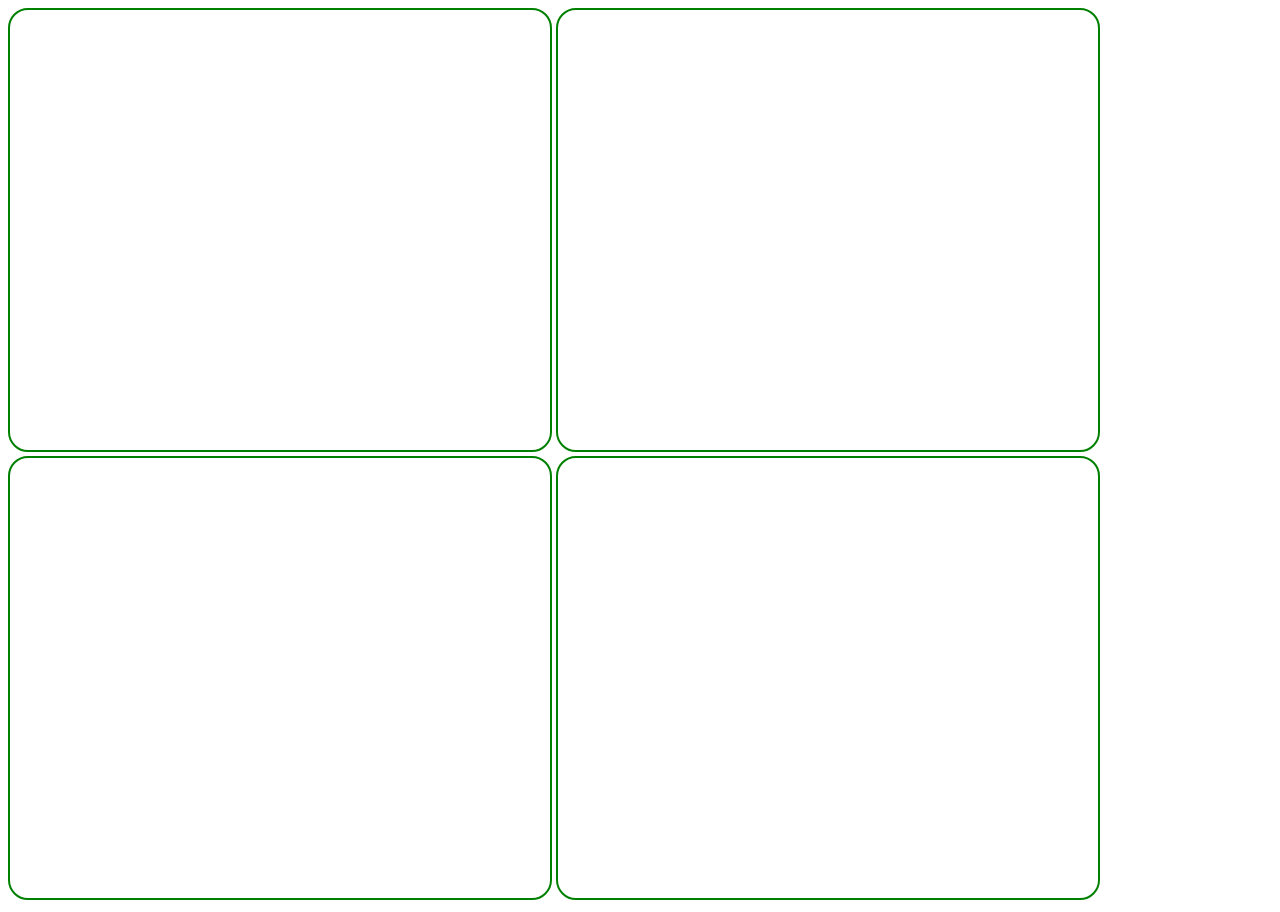
<file: demo.html>
<!DOCTYPE html>
<html lang="en">
<head>
    <meta charset="UTF-8">
    <meta name="viewport" content="width=device-width, initial-scale=1.0">
    <title>Document</title>
    <style>
        iframe{
            width: 500px;
            height: 400px;
            border: 2px solid green;
            padding: 20px;
            border-radius: 20px;
        }   
    </style>
</head>
<body>
    <iframe src="https://www.google.com/maps/embed?pb=!1m18!1m12!1m3!1d3806.7647886521063!2d78.34426477409926!3d17.423071983470244!2m3!1f0!2f0!3f0!3m2!1i1024!2i768!4f13.1!3m3!1m2!1s0x3bcb93802a6442d9%3A0xec7c3aa0c3ab784!2sLoyalty%20Methods%20India%20Pvt%20Ltd!5e0!3m2!1sen!2sin!4v1751370634329!5m2!1sen!2sin" allowfullscreen="" loading="lazy" referrerpolicy="no-referrer-when-downgrade"></iframe>

    
    <iframe src="https://www.youtube.com/embed/hDU87-bvhZ0?si=4RYhvSeShNNH20FT" title="YouTube video player" frameborder="0" allow="accelerometer; autoplay; clipboard-write; encrypted-media; gyroscope; picture-in-picture; web-share" referrerpolicy="strict-origin-when-cross-origin" allowfullscreen></iframe>


    <iframe src="resume s.pdf"></iframe>

    <iframe src="https://en.wikipedia.org/wiki/React_(software)"></iframe>

</body>
</html>
</file>
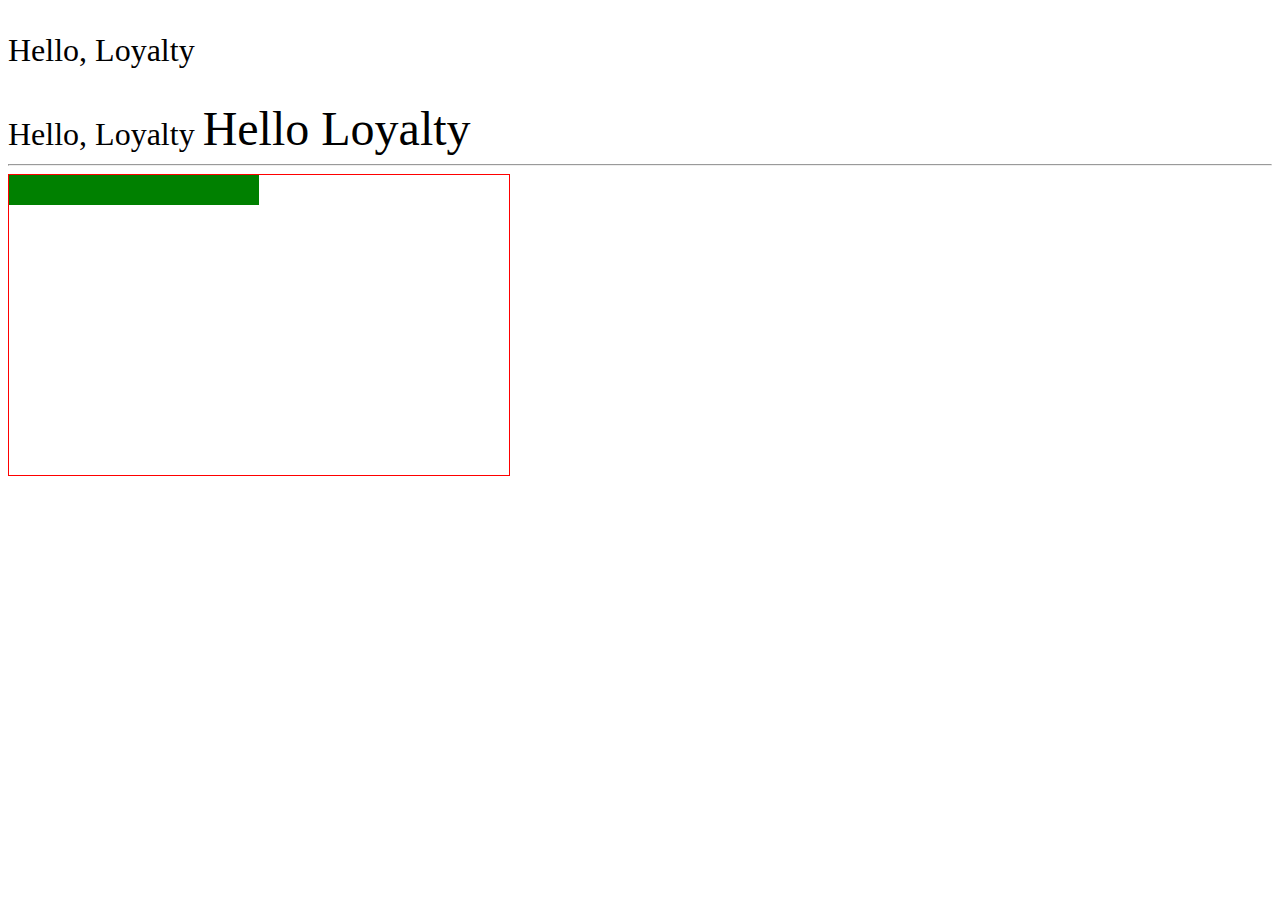
<file: dimensions.html>
<!DOCTYPE html>
<html>
    <head>
        <title>Dimensions</title>
        <style>
            p{
                font-size: 2rem;
            }
            div{
                font-size: 2rem;
            }
            span{
                font-size: 1.5em;
            }
            .parent{
                width: 500px;
                height: 300px;
                border: 1px solid red;
            }
            .child{
                width: 50%;
                height: 10%;
                background-color: green;
            }
        </style>
    </head>
    <body>
        <p>Hello, Loyalty</p>
        <div>
            Hello, Loyalty
            <span>Hello Loyalty</span>
        </div>

        <hr>
        <div class="parent">
            <div class="child"></div>
        </div>

    </body>
</html>
</file>
